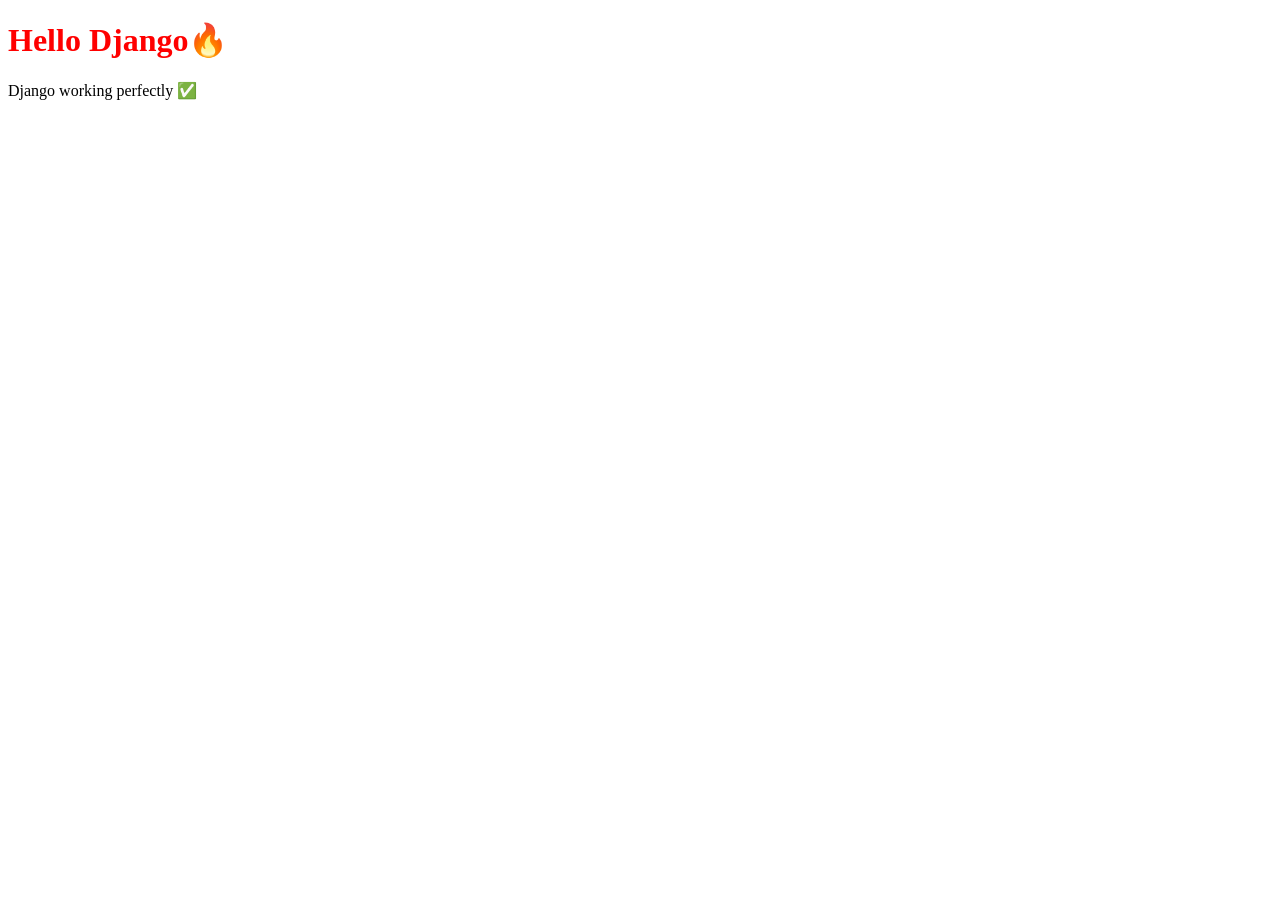
<file: myapp/templates/myapp/index.html>
<!DOCTYPE html>
<html lang="en">
<head>
    <meta charset="UTF-8">
    <meta name="viewport" content="width=device-width, initial-scale=1.0">
    <title>New Tab</title>
</head>
<body>
    <h1 style="color: red;">Hello Django🔥</h1>
    <p>Django working perfectly ✅</p>
</body>
</html>
</file>
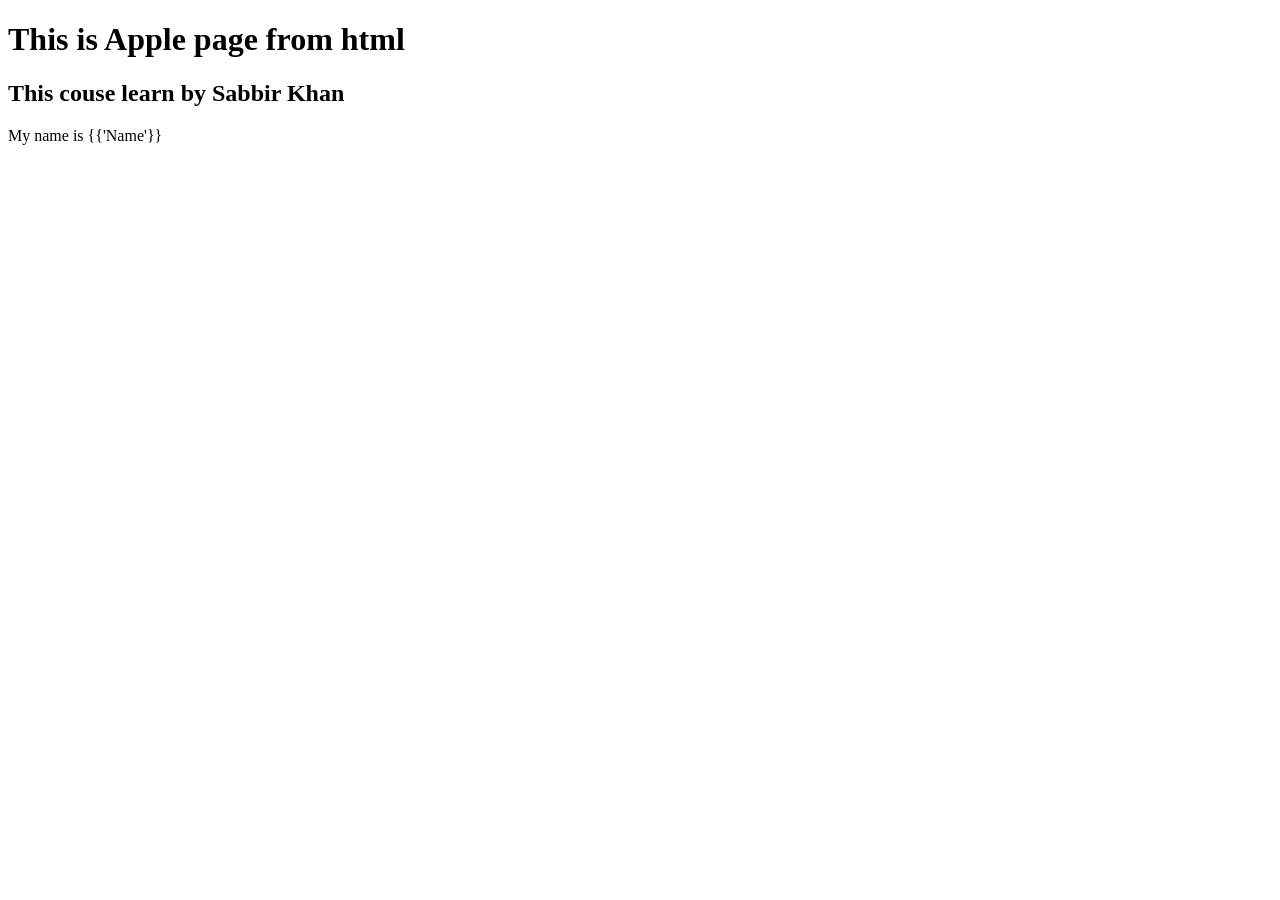
<file: templates/apple/apple.html>
<!DOCTYPE html>
<html lang="en">
<head>
    <meta charset="UTF-8">
    <meta name="viewport" content="width=device-width, initial-scale=1.0">
    <title>Apple</title>
</head>
<body>
    <h1>This is Apple page from html</h1>
    <h2>This couse learn by Sabbir Khan</h2>
    <p>My name is {{'Name'}}</p>
</body>
</html>
</file>
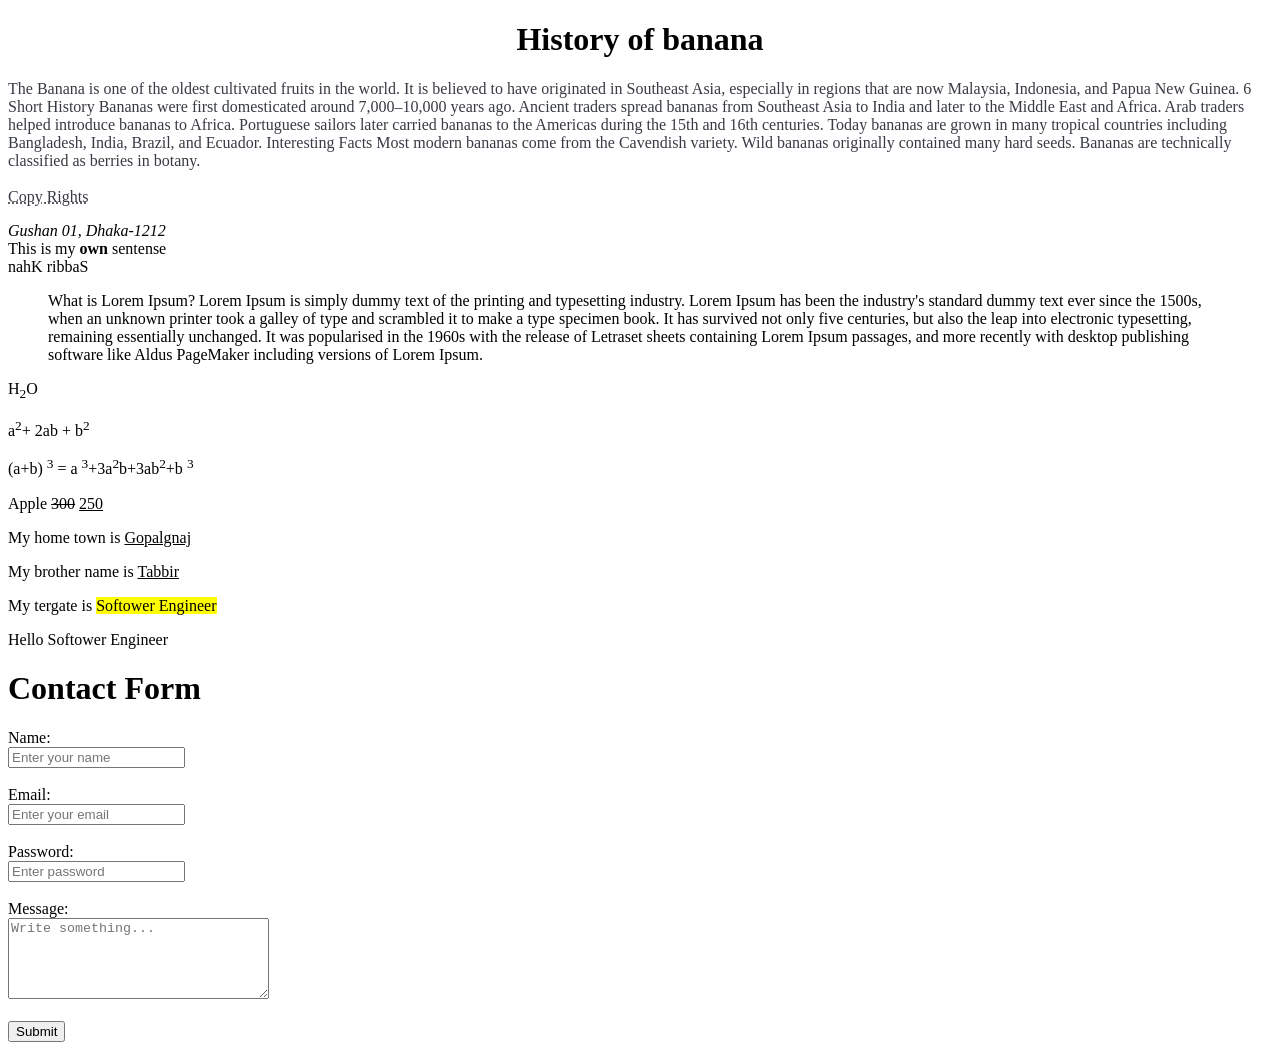
<file: templates/banana/banana.html>
<!doctype html>
<html lang="en">
  <head>
    <meta charset="UTF-8" />
    <meta name="viewport" content="width=device-width, initial-scale=1.0" />
    <title>Banaba</title>
  </head>
  <body>
    <h1 style="color: yell; text-align: center">History of banana</h1>
    <p style="color: #383b43ff;">
      The Banana is one of the oldest cultivated fruits in the world. It is
      believed to have originated in Southeast Asia, especially in regions that
      are now Malaysia, Indonesia, and Papua New Guinea. 6 Short History Bananas
      were first domesticated around 7,000–10,000 years ago. Ancient traders
      spread bananas from Southeast Asia to India and later to the Middle East
      and Africa. Arab traders helped introduce bananas to Africa. Portuguese
      sailors later carried bananas to the Americas during the 15th and 16th
      centuries. Today bananas are grown in many tropical countries including
      Bangladesh, India, Brazil, and Ecuador. Interesting Facts Most modern
      bananas come from the Cavendish variety. Wild bananas originally contained
      many hard seeds. Bananas are technically classified as berries in botany.

      <br>
      <br>
      <abbr title="2026 Sabbir Khan. All Rights Reserved. Built with">Copy Rights</abbr>
    </p>
    <address>Gushan 01, Dhaka-1212</address>
    <article>This is my <b>own</b> sentense</article>
    <bdo dir="rtl">Sabbir Khan</bdo>
    <blockquote cite='https://www.lipsum.com/'>What is Lorem Ipsum?
        Lorem Ipsum is simply dummy text of the printing and typesetting industry. Lorem Ipsum has been the industry's standard dummy text ever since the 1500s, when an unknown printer took a galley of type and scrambled it to make a type specimen book. It has survived not only five centuries, but also the leap into electronic typesetting, remaining essentially unchanged. It was popularised in the 1960s with the release of Letraset sheets containing Lorem Ipsum passages, and more recently with desktop publishing software like Aldus PageMaker including versions of Lorem Ipsum.</blockquote>

    <p>H<sub>2</sub>O</p>

    <p>a<sup>2</sup>+ 2ab + b<sup>2</sup></p>
    <p>(a+b) <sup>3</sup> = a <sup>3</sup>+3a<sup>2</sup>b+3ab<sup>2</sup>+b <sup>3</sup> </p>

    <p>Apple <del>300</del> <ins>250</ins></p>

    <p>My home town is <u>Gopalgnaj</u></p>

    <p>My brother name is <u>Tabbir</u> </p>

    <p>My tergate is <mark>Softower Engineer</mark></p>

    <p>Hello <span style="color: navyblue;">Softower Engineer</span></p>

    <h1>Contact Form</h1>

    <form>

        <label>Name:</label><br>
        <input type="text" placeholder="Enter your name"><br><br>

        <label>Email:</label><br>
        <input type="email" placeholder="Enter your email"><br><br>

        <label>Password:</label><br>
        <input type="password" placeholder="Enter password"><br><br>

        <label>Message:</label><br>
        <textarea rows="5" cols="30" placeholder="Write something..."></textarea><br><br>

        <button type="submit">Submit</button>

  </body>
</html>
</file>
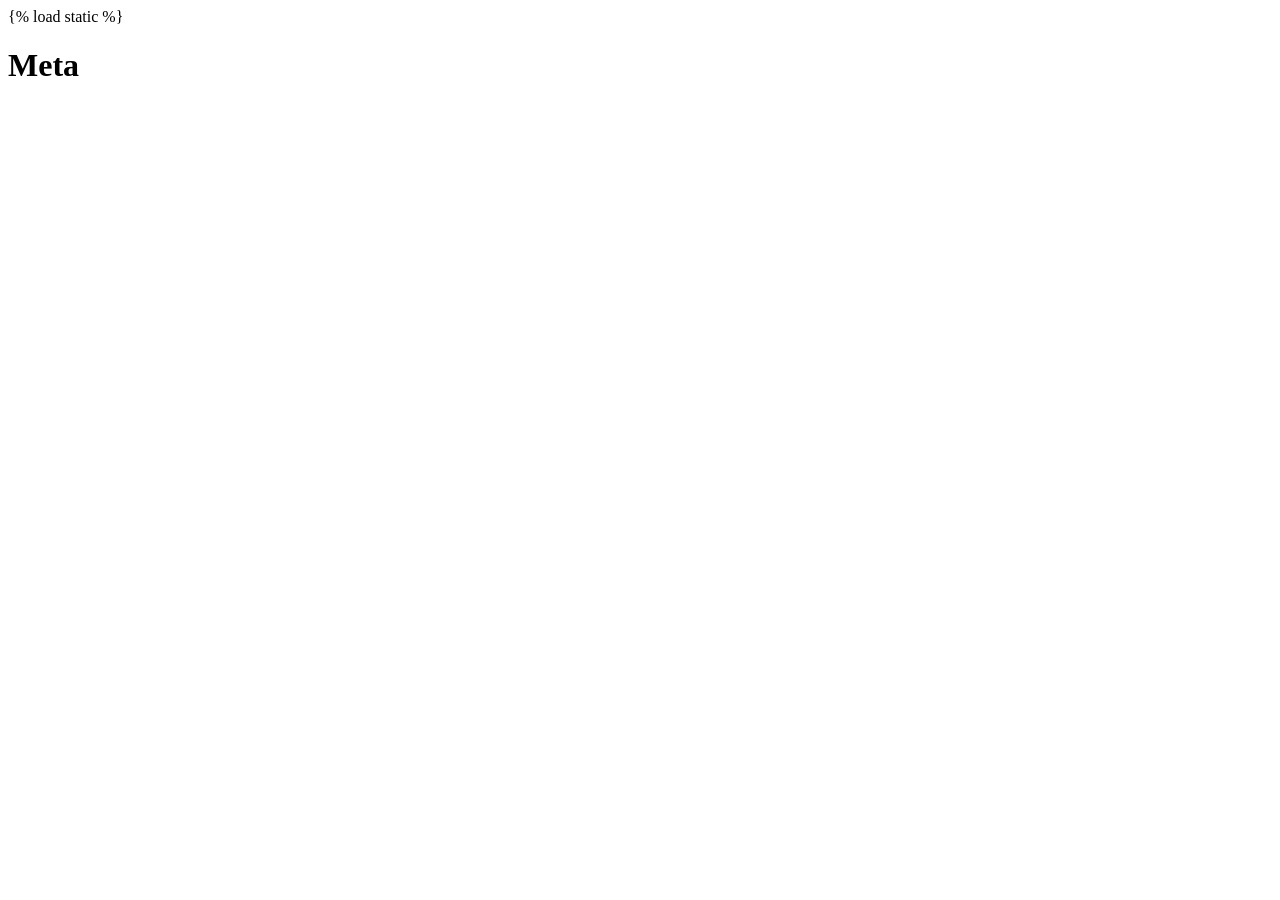
<file: templates/meta/meta.html>
{% load static %}
<!DOCTYPE html>
<html lang="en">
<head>
    <meta charset="UTF-8">
    <meta name="viewport" content="width=device-width, initial-scale=1.0">
    <title>Coursera</title>
</head>
<body>
    <h1>Meta</h1>
</body>
</html>
</file>
